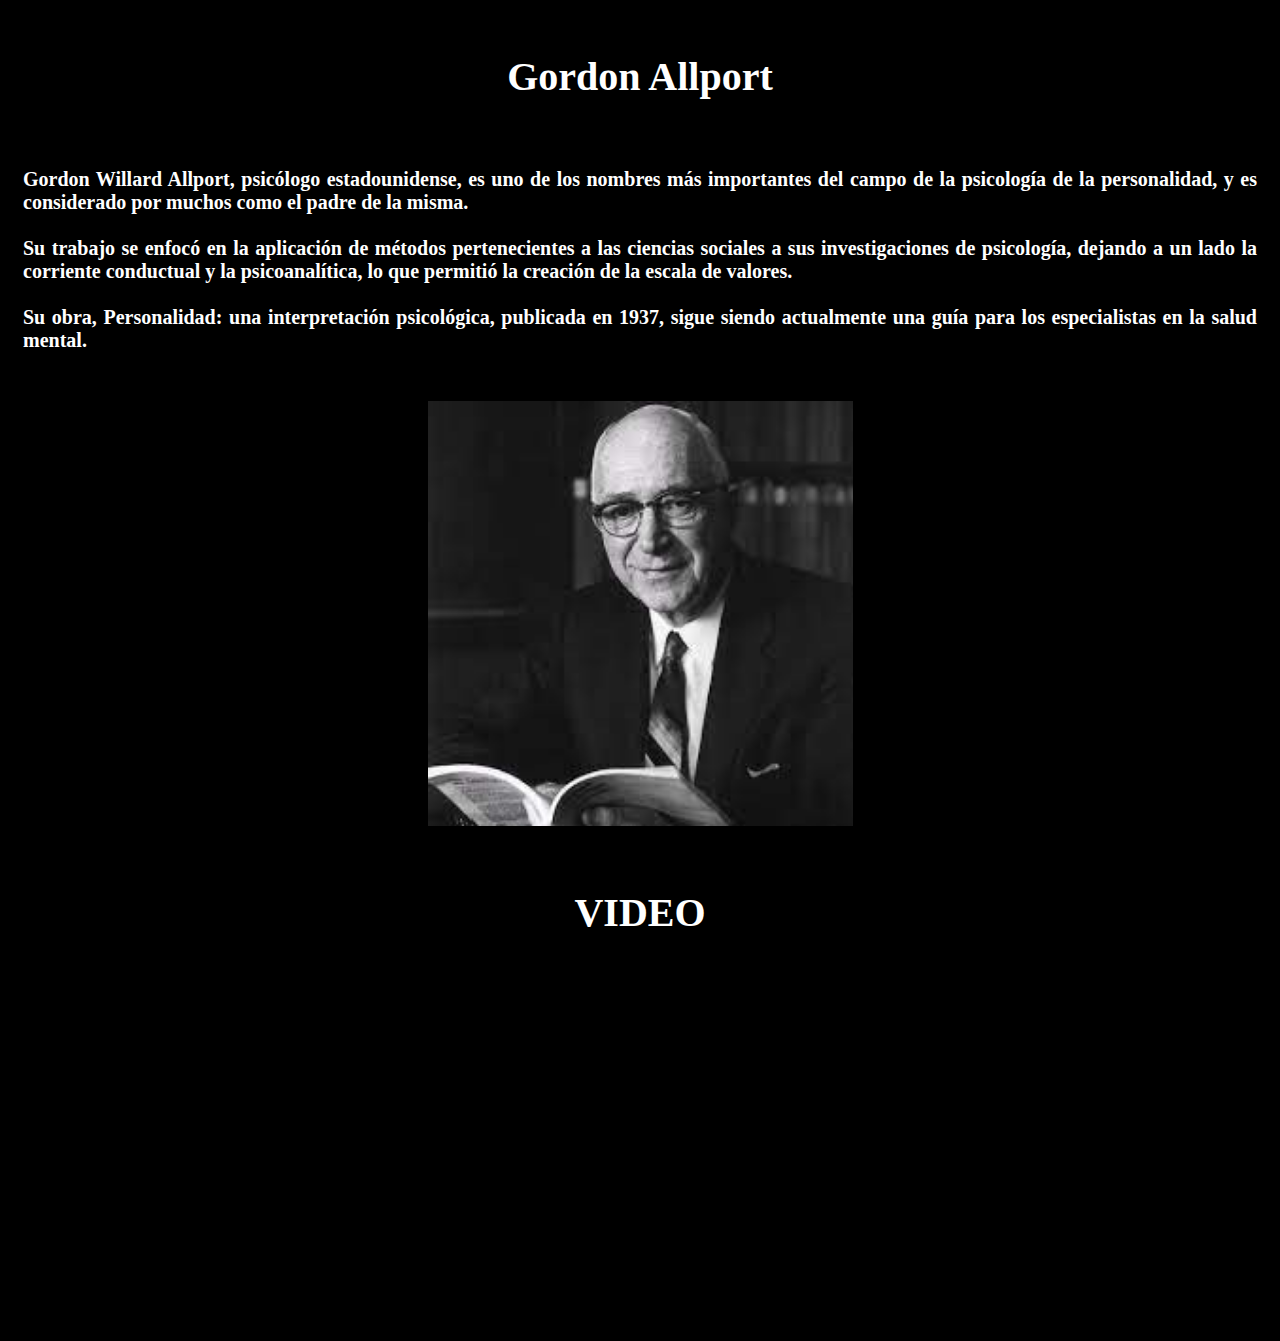
<file: Psicología.html>
<!doctype html>
<html>
<head>
<meta charset="utf-8">
<title>Gordon Allport</title>
		<link rel="stylesheet" type="text/css" href="mente.css">
</head>

<body>

<h4> Gordon Allport </h4>

<h5>Gordon Willard Allport, psicólogo estadounidense, es uno de los nombres más importantes del campo de la psicología de la personalidad, y es considerado por muchos como el padre de la misma. <br><br> 

Su trabajo se enfocó en la aplicación de métodos pertenecientes a las ciencias sociales a sus investigaciones de psicología, dejando a un lado la corriente conductual y la psicoanalítica, lo que permitió la creación de la escala de valores.<br><br> 

Su obra, Personalidad: una interpretación psicológica, publicada en 1937, sigue siendo actualmente una guía para los especialistas en la salud mental.</h5>

<h1><img src="Allport.jpg" width="425" height="425"></h1>

<h4> VIDEO </h4>

<h1><iframe width="560" height="315" src="https://www.youtube.com/embed/uK3En9Ym0uw" title="YouTube video player" frameborder="0" allow="accelerometer; autoplay; clipboard-write; encrypted-media; gyroscope; picture-in-picture; web-share" allowfullscreen></iframe></h1>

</body>
</html>
</file>
<file: mente.css>
@charset "utf-8";
/* CSS Document */
body{background-color:#000}
.trg{background-color:#CCC}
.rsc{background-color:#CCF}
.ct4{background-color:#6C0}
.ct5{background-color:#636}
.ct7{background-color:#066}
.crr{background-color:#3CC}
h1{font-family:Broadway; font-size:40px; text-align:center}
h2{font-family:Calibri; font-size:12px; text-align:justify}
h3{font-family:Broadway; font-size:25px; text-align:center}
.jt{text-align:center}
h4 {font-family:GOUDY STOUT; font-size:40px; text-align:center; color:#FFF}
h5 {font-family:Times New Roman; font-size:20px; text-align:justify; color:#FFF; padding:15px}
</file>
